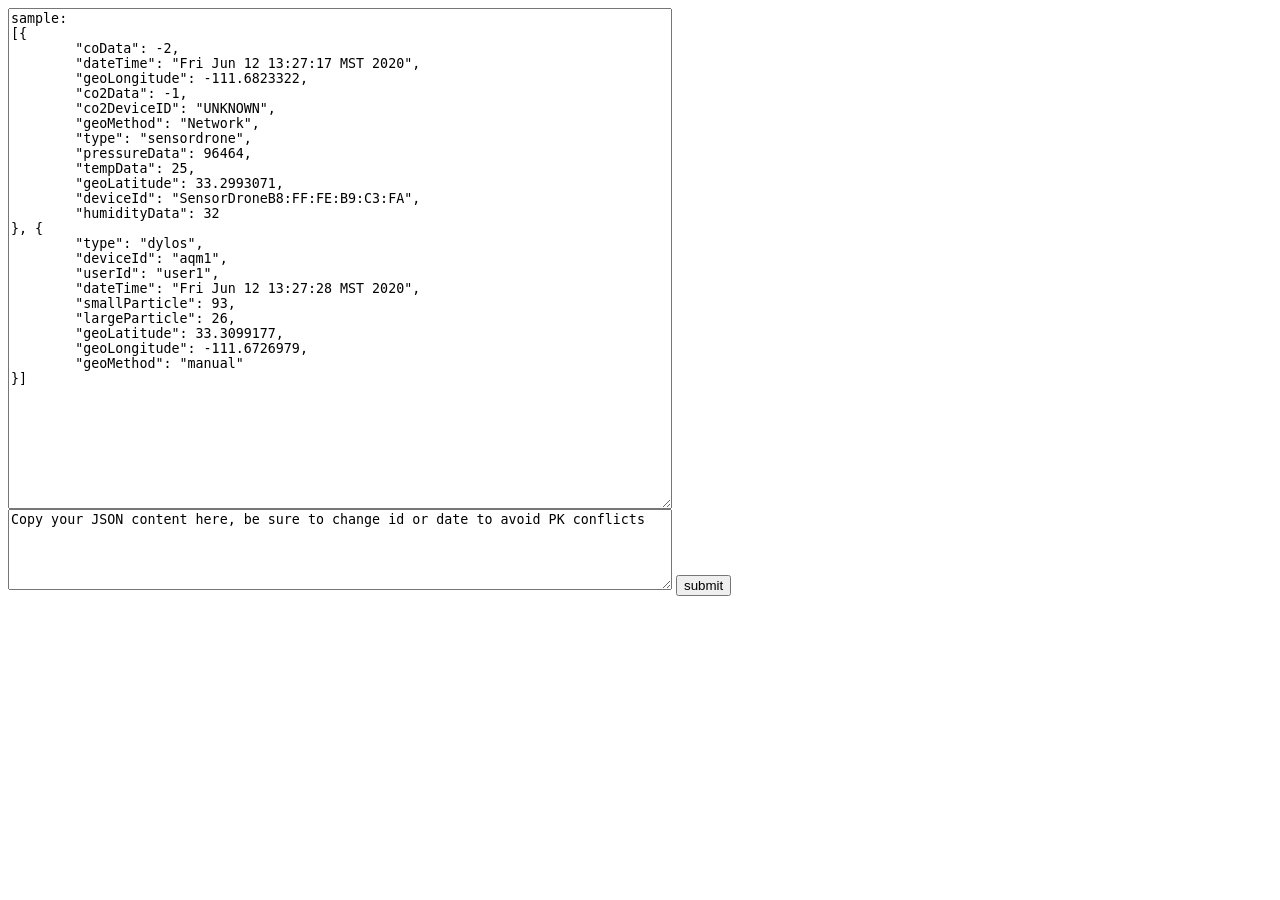
<file: WebContent/test.html>
<!DOCTYPE html PUBLIC "-//W3C//DTD HTML 4.01 Transitional//EN" "http://www.w3.org/TR/html4/loose.dtd">
<html>
<head>
<meta http-equiv="Content-Type" content="text/html; charset=US-ASCII">
<title>AQM Post Test</title>
<script src="js/jquery-1.6.4.min.js"></script>
<script>
function postData() {
	var data = $("#__str").val();
	$.ajax({
		type:"POST",
		url: '/aqm/aqmimport',
		dataType: 'json',
		data: data,
		contentType: "application/json; charset=utf-8",
		success: function(results) {
			alert(results);
		},
		failure: function(errMsg) {
			alert(errMsg);
		}
	});	
}


function ajaxPost(url, elem) {
 var docelem=document.getElementById(elem);
 var docstr = docelem.value;
 var xmlhttp;
 if (window.XMLHttpRequest) {
     // code for IE7+, Firefox, Chrome, Opera, Safari
     xmlhttp=new XMLHttpRequest();
 }
 xmlhttp.open("POST", url, true);

 //Send the proper header information along with the request
 xmlhttp.setRequestHeader("Content-type", "application/x-www-form-urlencoded");

 xmlhttp.onreadystatechange = function() {
     //Call a function when the state changes.
     var respElement = document.getElementById('ServerResponse');
     var responseMsg = '';
     if(xmlhttp.readyState == 4 && xmlhttp.status == 200) {
         responseMsg += xmlhttp.responseText;
     }
     else {
         responseMsg += "Invalid response from server, please re-submit";
     }
     respElement.innerHTML = responseMsg;
 }
 xmlhttp.send(docstr);
}</script>
</head>
<body>
<textarea rows="33" cols="80">
sample:
[{
	"coData": -2,
	"dateTime": "Fri Jun 12 13:27:17 MST 2020",
	"geoLongitude": -111.6823322,
	"co2Data": -1,
	"co2DeviceID": "UNKNOWN",
	"geoMethod": "Network",
	"type": "sensordrone",
	"pressureData": 96464,
	"tempData": 25,
	"geoLatitude": 33.2993071,
	"deviceId": "SensorDroneB8:FF:FE:B9:C3:FA",
	"humidityData": 32
}, {
	"type": "dylos",
	"deviceId": "aqm1",
	"userId": "user1",
	"dateTime": "Fri Jun 12 13:27:28 MST 2020",
	"smallParticle": 93,
	"largeParticle": 26,
	"geoLatitude": 33.3099177,
	"geoLongitude": -111.6726979,
	"geoMethod": "manual"
}]
    </textarea>
    <textarea id="__str" rows="5" cols="80">
Copy your JSON content here, be sure to change id or date to avoid PK conflicts
    </textarea>
    <input type="button" value="submit" onclick="postData()"/>
    <div id="ServerResponse"></div>
</body>
</html>
</file>
